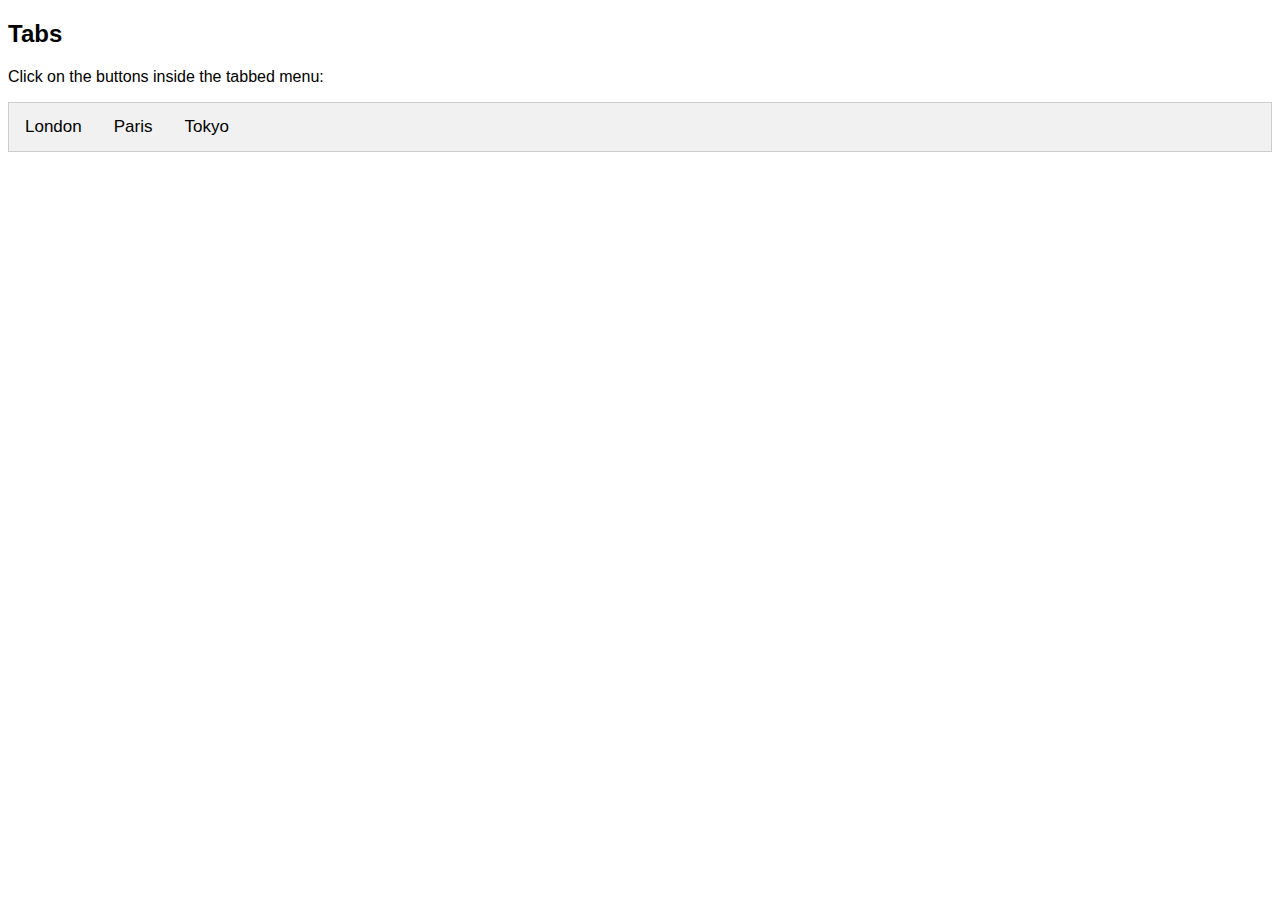
<file: text.html>
<!DOCTYPE html>
<html>
<head>
  <meta name="viewport" content="width=device-width, initial-scale=1">
  <style>
  body {font-family: Arial;}

  /* Style the tab */
  .tab {
    overflow: hidden;
    border: 1px solid #ccc;
    background-color: #f1f1f1;
  }

  /* Style the buttons inside the tab */
  .tab button {
    background-color: inherit;
    float: left;
    border: none;
    outline: none;
    cursor: pointer;
    padding: 14px 16px;
    transition: 0.3s;
    font-size: 17px;
  }

  /* Change background color of buttons on hover */
  .tab button:hover {
    background-color: #ddd;
  }

  /* Create an active/current tablink class */
  .tab button.active {
    background-color: #ccc;
  }

  /* Style the tab content */
  .tabcontent {
    display: none;
    padding: 6px 12px;
    border: 1px solid #ccc;
    border-top: none;
  }
  </style>
</head>
<body>

<h2>Tabs</h2>
<p>Click on the buttons inside the tabbed menu:</p>

<div class="tab">
  <button class="tablinks" onclick="openCity(event, 'London')">London</button>
  <button class="tablinks" onclick="openCity(event, 'Paris')">Paris</button>
  <button class="tablinks" onclick="openCity(event, 'Tokyo')">Tokyo</button>
</div>

<div id="London" class="tabcontent">
  <h3>London</h3>
  <p>London is the capital city of England.</p>
</div>

<div id="Paris" class="tabcontent">
  <h3>Paris</h3>
  <p>Paris is the capital of France.</p> 
</div>

<div id="Tokyo" class="tabcontent">
  <h3>Tokyo</h3>
  <p>Tokyo is the capital of Japan.</p>
</div>

<script>
function openCity(evt, cityName) {
  var i, tabcontent, tablinks;
  tabcontent = document.getElementsByClassName("tabcontent");
  for (i = 0; i < tabcontent.length; i++) {
    tabcontent[i].style.display = "none";
  }
  tablinks = document.getElementsByClassName("tablinks");
  for (i = 0; i < tablinks.length; i++) {
    tablinks[i].className = tablinks[i].className.replace(" active", "");
  }
  document.getElementById(cityName).style.display = "block";
  evt.currentTarget.className += " active";
}
</script>
   
</body>
</html>
</file>
